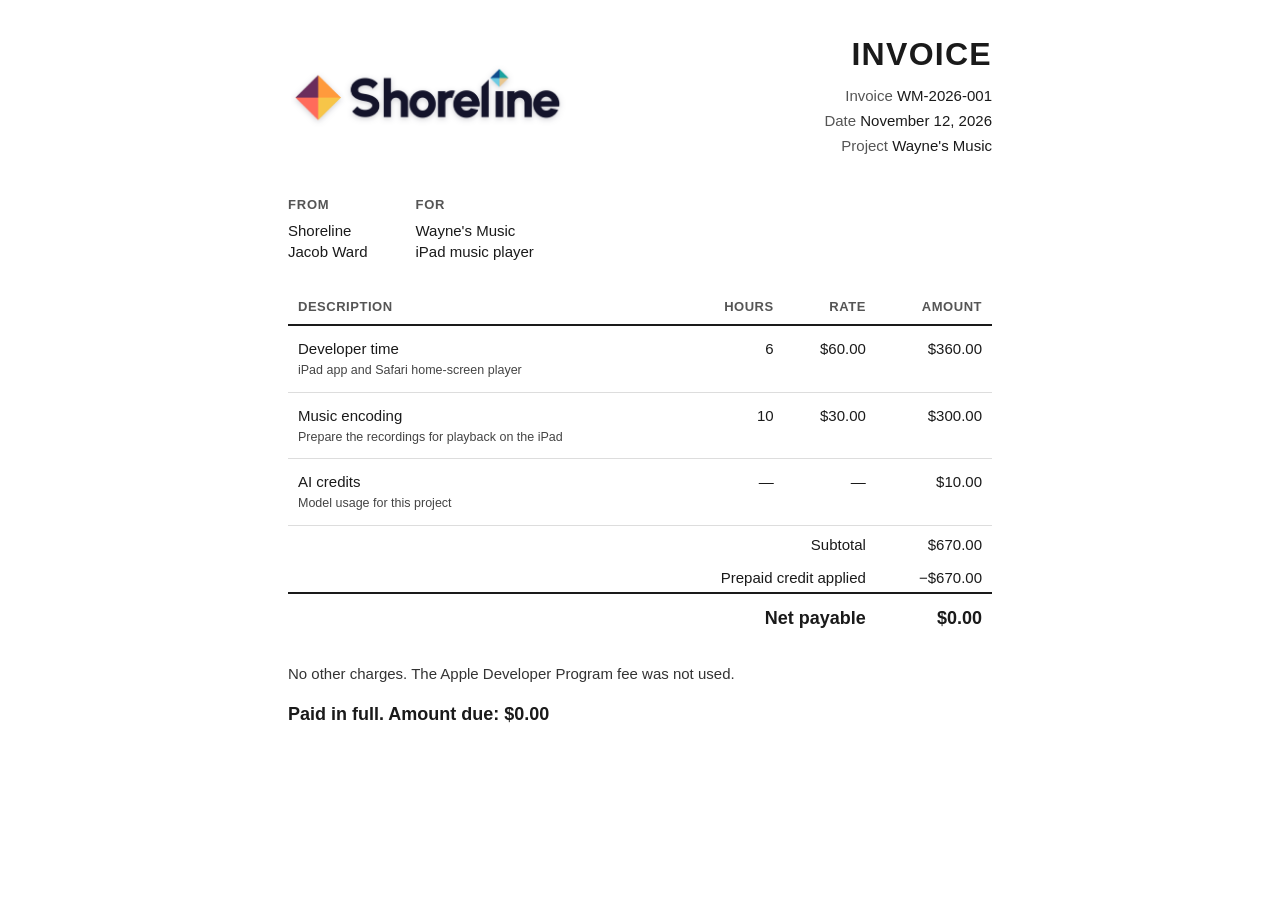
<file: invoice-2026-11-12.html>
<!DOCTYPE html>
<html lang="en">
<head>
  <meta charset="utf-8">
  <title>Invoice WM-2026-001 — Wayne's Music</title>
  <style>
    @page { size: letter; margin: 0.7in; }
    * { box-sizing: border-box; }
    body {
      margin: 0;
      color: #1a1a1a;
      font-family: -apple-system, BlinkMacSystemFont, "Segoe UI", sans-serif;
      font-size: 15px;
      line-height: 1.4;
    }
    main { max-width: 760px; margin: 0 auto; padding: 32px 28px 48px; }
    header { display: flex; justify-content: space-between; gap: 24px; align-items: center; }
    .logo { width: 280px; height: auto; }
    h1 { margin: 0 0 8px; font-size: 32px; letter-spacing: 0.04em; }
    .meta { text-align: right; }
    .meta p { margin: 0 0 4px; }
    .label { color: #555; }
    .parties { display: flex; gap: 48px; margin: 36px 0 28px; }
    .parties h2 { margin: 0 0 6px; font-size: 13px; letter-spacing: 0.06em; text-transform: uppercase; color: #555; }
    .parties p { margin: 0; }
    table { width: 100%; border-collapse: collapse; }
    th { text-align: left; font-size: 13px; letter-spacing: 0.04em; text-transform: uppercase; color: #555; border-bottom: 2px solid #1a1a1a; padding: 8px 10px; }
    td { padding: 12px 10px; border-bottom: 1px solid #ddd; vertical-align: top; }
    .num { text-align: right; white-space: nowrap; }
    .desc small { display: block; color: #444; margin-top: 3px; }
    tfoot td { border-bottom: 0; padding-top: 8px; padding-bottom: 4px; }
    tfoot .total td { border-top: 2px solid #1a1a1a; font-size: 18px; font-weight: 700; padding-top: 12px; }
    .note { margin-top: 28px; color: #333; }
    .status { margin-top: 18px; font-size: 18px; font-weight: 700; }
  </style>
</head>
<body>
  <main>
    <header>
      <img class="logo" src="shoreline_logo_h4.png" alt="Shoreline">
      <div class="meta">
        <h1>INVOICE</h1>
        <p><span class="label">Invoice</span> WM-2026-001</p>
        <p><span class="label">Date</span> November 12, 2026</p>
        <p><span class="label">Project</span> Wayne's Music</p>
      </div>
    </header>

    <section class="parties">
      <div>
        <h2>From</h2>
        <p>Shoreline</p>
        <p>Jacob Ward</p>
      </div>
      <div>
        <h2>For</h2>
        <p>Wayne's Music</p>
        <p>iPad music player</p>
      </div>
    </section>

    <table>
      <thead>
        <tr>
          <th>Description</th>
          <th class="num">Hours</th>
          <th class="num">Rate</th>
          <th class="num">Amount</th>
        </tr>
      </thead>
      <tbody>
        <tr>
          <td class="desc">Developer time<small>iPad app and Safari home-screen player</small></td>
          <td class="num">6</td>
          <td class="num">$60.00</td>
          <td class="num">$360.00</td>
        </tr>
        <tr>
          <td class="desc">Music encoding<small>Prepare the recordings for playback on the iPad</small></td>
          <td class="num">10</td>
          <td class="num">$30.00</td>
          <td class="num">$300.00</td>
        </tr>
        <tr>
          <td class="desc">AI credits<small>Model usage for this project</small></td>
          <td class="num">—</td>
          <td class="num">—</td>
          <td class="num">$10.00</td>
        </tr>
      </tbody>
      <tfoot>
        <tr>
          <td colspan="3" class="num">Subtotal</td>
          <td class="num">$670.00</td>
        </tr>
        <tr>
          <td colspan="3" class="num">Prepaid credit applied</td>
          <td class="num">−$670.00</td>
        </tr>
        <tr class="total">
          <td colspan="3" class="num">Net payable</td>
          <td class="num">$0.00</td>
        </tr>
      </tfoot>
    </table>

    <p class="note">No other charges. The Apple Developer Program fee was not used.</p>
    <p class="status">Paid in full. Amount due: $0.00</p>
  </main>
</body>
</html>
</file>
